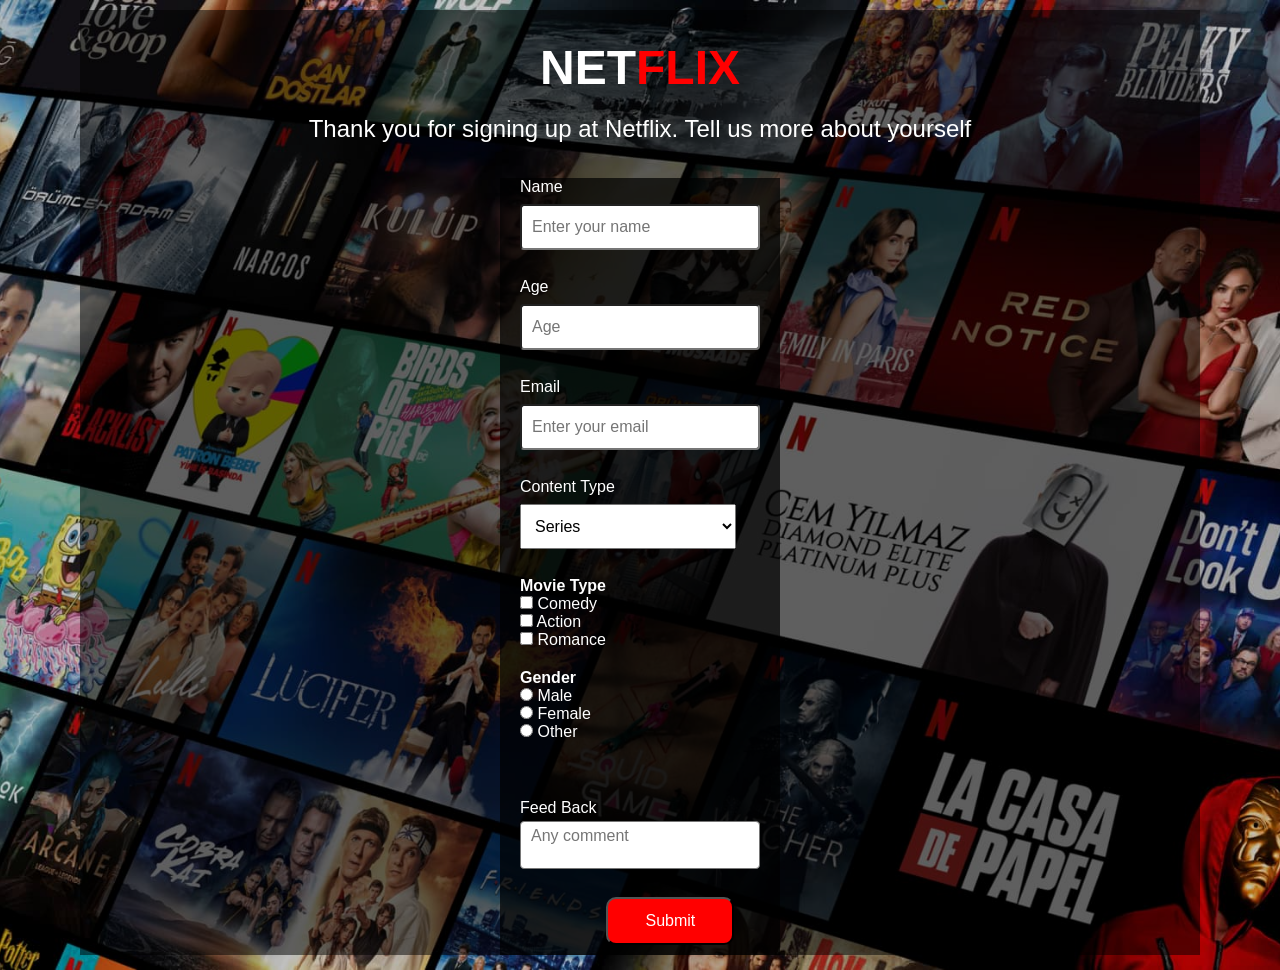
<file: index.html>
<!DOCTYPE html>
<html lang="en">
  <head>
    <meta charset="UTF-8" />
    <meta http-equiv="X-UA-Compatible" content="IE=edge" />
    <meta name="viewport" content="width=device-width, initial-scale=1.0" />
    <title>Netflix</title>
    <link rel="stylesheet" href="style.css" />
  </head>
  <body>
    <div id="container">
      <h1 id="title">NET<span id="flix">FLIX</span></h1>
      <p id="description">
        Thank you for signing up at Netflix. Tell us more about yourself
      </p>

      <form action="result.html" id="survey-form">
        <div class="box">
          <label for="name">Name</label>
          <br />
          <input type="text" class="input" placeholder="Enter your name" id="name" name="username" />
        </div>
        <div class="box">
          <label for="age">Age</label>
          <br />
          <input class="input" type="number" name="userage" placeholder="Age" id="age" />
        </div>
        <div class="box">
          <label for="mail">Email</label>
          <br />
          <input
            type="email"
            class="input"
            placeholder="Enter your email"
            id="mail" name="usermail"
          />
        </div>

        <div class="box">
          <label id="cT" for="type">Content Type</label>
          <br />
          <select name="contentType" id="type" class="content">
            <option value="Series" selected>Series</option>
            <option value="Films">Films</option>
            <option value="Documentaries">Documentaries</option>
          </select>
        </div>
        <div class="box">
          <h5>Movie Type</h5>
          <input type="checkbox" name="movieType" id="comedy" />
          <label class="" for="comedy">Comedy</label>
          <br />
          <input type="checkbox" name="movieType" id="action" />
          <label class="" for="action">Action</label>
          <br />
          <input type="checkbox" name="movieType" id="romence" />
          <label class="" for="romence">Romance</label>
        </div>
        <div class="box">
          <h5>Gender</h5>
          <input type="radio" name="gender" id="Male" value="male"/>
          <label class="" for="Male" >Male</label>
          <br />

          <input type="radio" name="gender" id="Female" value="female"/>
          <label class="" for="Female">Female</label>
          <br />

          <input type="radio" name="gender" id="Other" value="other"/>
          <label class="" for="Other">Other</label>
        </div>
        <br />
        <div class="box">
          <label class="" for="feedback">Feed Back</label>
          <br />
          <textarea
            name="textarea"
            id="feedback"
            style="resize: none"
            placeholder="Any comment"
            class="textarea"
          ></textarea>
        </div>
        <input type="submit" value="Submit" id="submit" />
      </form>
    </div>
  </body>
</html>
</file>
<file: style.css>
*{
  margin: 0;
  padding: 0;
  font-size: 1em;
  font-family: "Segoe UI", Tahoma, Geneva, Verdana, sans-serif;
}
  body {
  background-image: url("./img/background_image.jpg");
  color: white;
  background-repeat: no-repeat;
  background-size: cover;
  min-height: 100vh;
  background-position: center;
}

#container {
  background-color: rgba(0, 0, 0,0.5);
  margin: 10px 80px 15px;
}

#title {
  text-align: center;
  padding-top: 30px;
  padding-bottom: 15px;
  font-size: 3em;
}

#flix {
  color: red;
}

#description {
  font-size: 1.5em;
  text-align: center;
  padding-top: 5px;
  padding-bottom: 15px;
}

#survey-form {
  background-color: rgba(0, 0, 0, 0.7);
  text-align: left;
  margin: auto;
  width: 25%;
  
}

.box {
  margin: 20px;
}

.input {
  width: 100%;
  padding: 12px 10px;
  margin: 8px 0;
  border-radius: 4px;
  box-sizing: border-box;
}

#submit {
  background-color: red;
  border-radius: 10px;
  margin: 0% 38% 10px;
  color: white;
  width: 8em;
  height: 3em;
  cursor: pointer;
}

.textarea {
  width: 100%;
  padding: 5px 10px;
  margin: 4px 0px;
  border-radius: 4px;
  box-sizing: border-box;
}

#cT {
  padding: 3px 0px;
}

.content {
  width: 90%;
  padding: 12px 10px;
  margin: 8px 0;
  box-sizing: border-box;
}
</file>
